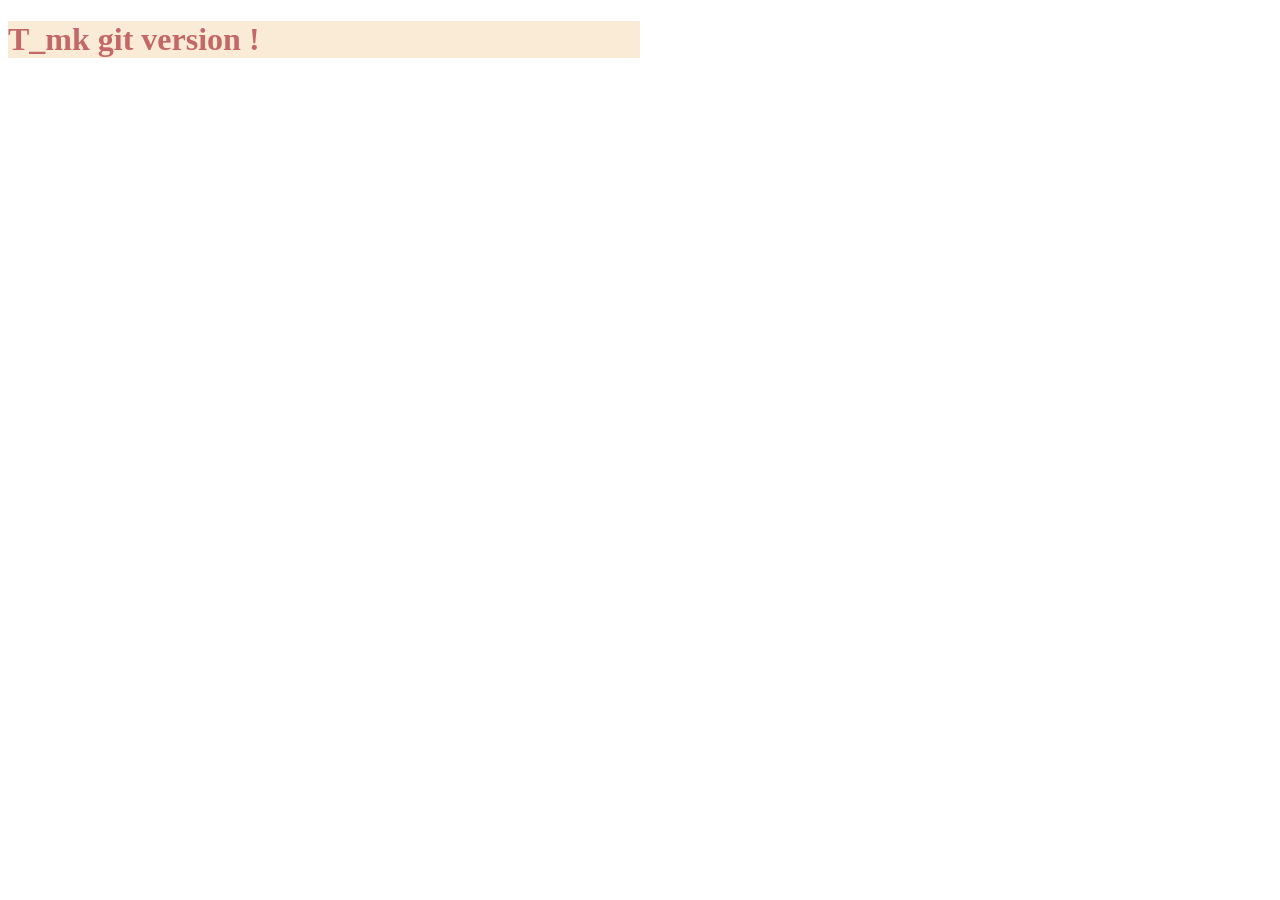
<file: index.html>
<!DOCTYPE html>
<html lang="en">
<head>
    <meta charset="UTF-8">
    <meta http-equiv="X-UA-Compatible" content="IE=edge">
    <meta name="viewport" content="width=device-width, initial-scale=1.0">
    <link rel="stylesheet" href="style.css">
    <title>Document</title>
</head>
<body>
    <h1>T_mk git version !</h1>
</body>
</html>
</file>
<file: style.css>
h1{ color: rgb(196, 103, 103);
    display: flex;
    flex-direction: row;
    align-items: center;
    background-color: antiquewhite;
    width: 50%;}
</file>
